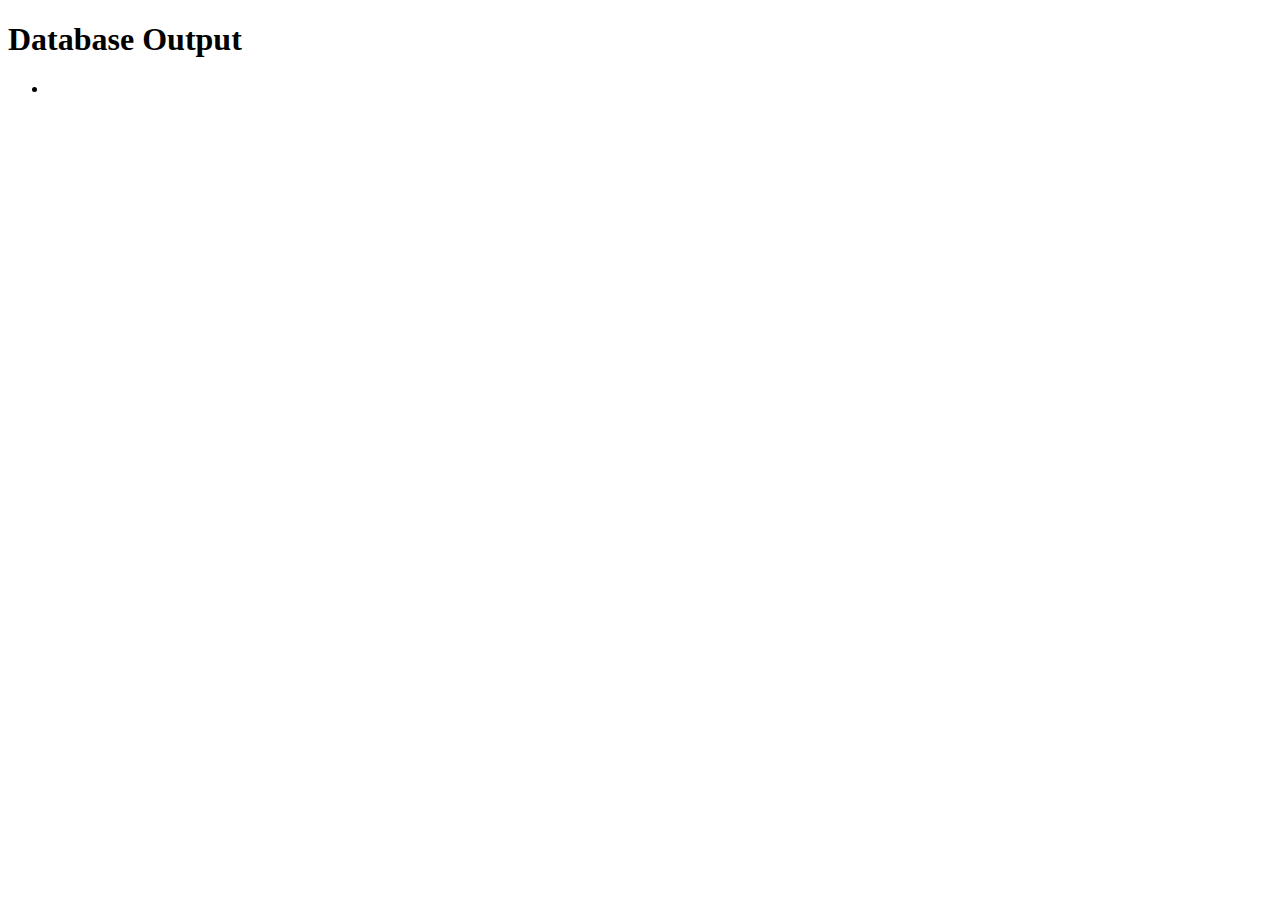
<file: target/classes/templates/db.html>
<!DOCTYPE html>
<html xmlns:th="http://www.thymeleaf.org" th:replace="~{fragments/layout :: layout (~{::body},'db')}">

<body>


<div class="container">
  <h1>Database Output</h1>
  <ul th:each="record : ${records}">
    <li th:text="${record}"/>
  </ul>
</div>

</body>
</html>
</file>
